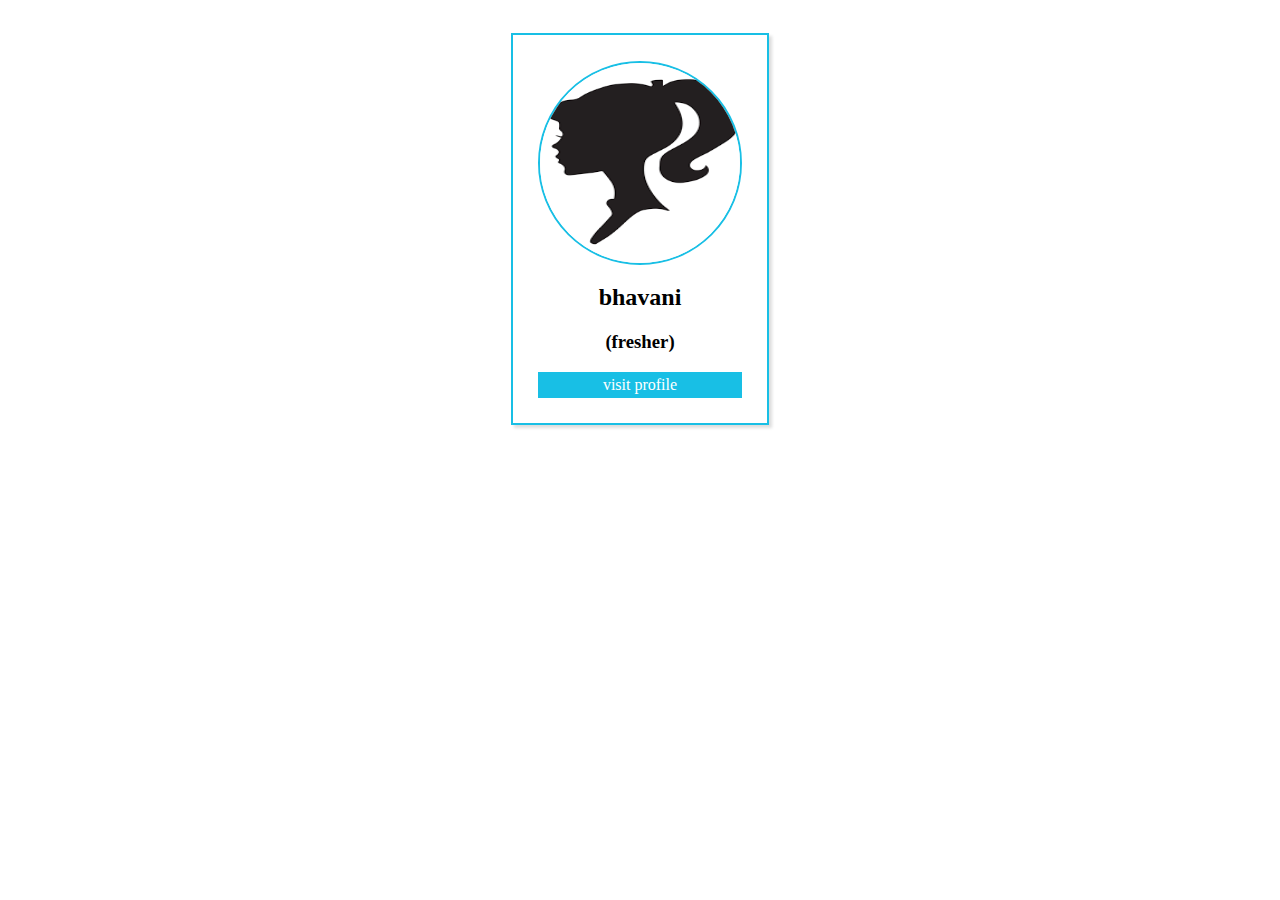
<file: index.html>
<!DOCTYPE html>
<html lang="en" dir="ltr">
  <head>
    <meta charset="utf-8">
    <title></title>
    <link rel="stylesheet" href="style.css">
  </head>
  <body>
    <!-- parent  -->
      <div class="parent">
        <!-- child -->
    <div class="child">
      <img src="images/profile2.jpg" alt="profile2">
      <h2>bhavani</h2>
      <h3>(fresher)</h3>
      <a href="resume.html" class="a">visit profile</a>
    </div>
    </div>
  </body>
</html>
</file>
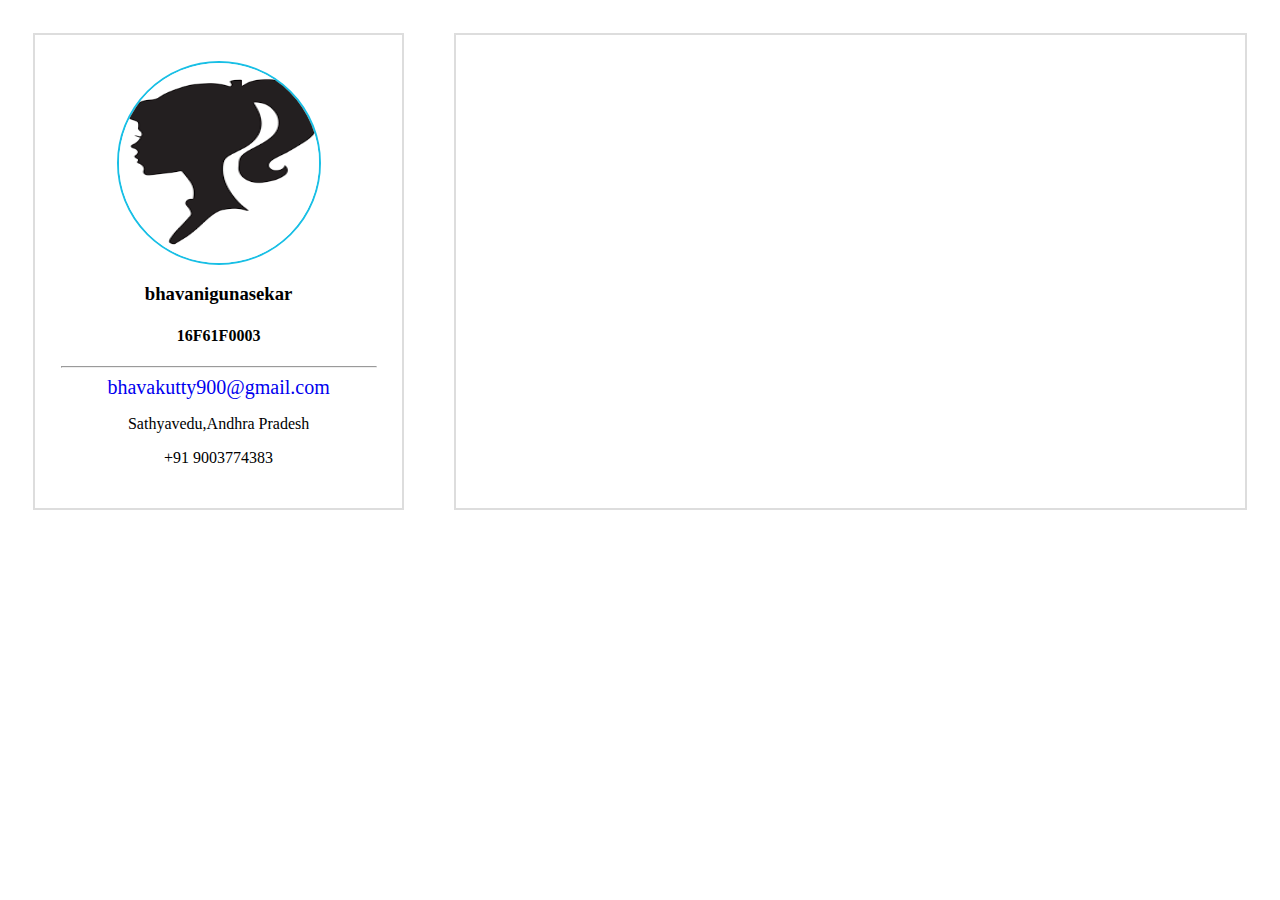
<file: resume.html>
<!DOCTYPE html>
<html lang="en" dir="ltr">
  <head>
    <meta charset="utf-8">
    <title></title>
    <meta name="viewport" content="width=device-width,initial-scale=1">
    <link rel="stylesheet" href="style.css">
  </head>
  <body>
    <!-- parent -->
    <div class="parent">
      <!-- left child -->
      <div class="leftChild">
        <img src="images/profile2.jpg" alt="profile2">
        <h3>bhavanigunasekar</h3>
        <h4>16F61F0003</h4>
        <hr>
        <a href="mailto:bhavakutty900@gmail.com" class="mail">bhavakutty900@gmail.com</a>
        <p>Sathyavedu,Andhra Pradesh</p>
        <p>+91 9003774383</p>

      </div>
      <!-- right child -->
      <div class="rightChild">
      </div>
    </div>
  </body>
</html>
</file>
<file: style.css>
tr:nth-child(even){
  background: #ddd;
}

.table-responsive{
  overflow-x:scroll;
}
.parent{
  display:flex;
  flex-direction:row;
  justify-content:center;
}
.child{
  border:2px solid #18BFE5;
  padding:2%;
  margin:2%;
  box-shadow:3px 3px 3px #ddd;
}
img{
  width:200px;
  height:200px;
  border-radius:50%;
  border:2px solid #18BFE5;
  display: block;
  margin-left: auto;
  margin-right: auto;
}
h2,
h3{
text-align:center;

}
.a{
  display:block;
  text-align:center;
  text-decoration:none;
  background:#18BFE5;
  color:#fff;
  padding:2%;
  }
  .leftChild{
    text-align: center;
    text-decoration: none;
    width:30%;
    border:2px solid #ddd;
    padding:2%;
    margin:2%;
  }
  .rightChild{
    width:70%;
    border:2px solid #ddd;
    padding:2%;
    margin:2%;
  }
  .mail{
    text-decoration:none;
    font-size: 20px;
  }
  @media only screen and (min-width:320px) and (max-width:480px){
    .parent{
      display:flex;
      flex-direction:column;
      justify-content:center;
    }
    .child{
      border:2px solid #18BFE5;
      padding:2%;
      margin:2%;
      box-shadow:3px 3px 3px #ddd;
    }
    img{
      width:200px;
      border-radius:50%;
      border:2px solid #18BFE5;
      display: block;
      margin-left: auto;
      margin-right: auto;
    }
    h2,
    h3{
    text-align:center;

    }
    .a{
      display:block;
      text-align:center;
      text-decoration:none;
      background:#18BFE5;
      color:#fff;
      padding:2%;
      }
      .leftChild{
        text-align: center;
        text-decoration: none;
        width:90%;
        border:2px solid #ddd;
        padding:2%;
        margin:2%;
      }
      .rightChild{
        width:80%;
        border:2px solid #ddd;
        padding:2%;
        margin:2%;
      }
      .mail{
        text-decoration:none;
        font-size: 20px;
      }
  }
@media only screen and (min-width:481px) and (max-width:768px){
  .parent{
    display:flex;
    flex-direction:row;
    flex-wrap:wrap;
    justify-content:center;
  }
  .child{
    border:2px solid #18BFE5;
    padding:2%;
    margin:2%;
    box-shadow:3px 3px 3px #ddd;
  }
  img{
    width:200px;
    height:200px;
    border-radius:50%;
    border:2px solid #18BFE5;
    display: block;
    margin-left: auto;
    margin-right: auto;
  }
  h2,
  h3{
  text-align:center;

  }
  .a{
    display:block;
    text-align:center;
    text-decoration:none;
    background:#18BFE5;
    color:#fff;
    padding:2%;
    }
    .leftChild{
      text-align: center;
      text-decoration: none;
      width:92%;
      border:2px solid #ddd;
      padding:2%;
      margin:2%;
    }
    .rightChild{
      width:92%;
      border:2px solid #ddd;
      padding:2%;
      margin:2%;
    }
    .mail{
      text-decoration:none;
      font-size: 20px;
    }
}
@media only screen and (min-width:769px) and (max-width:1024px){
  .parent{
    display:flex;
    flex-direction:row;
    justify-content:center;
  }
  .child{
    border:2px solid #18BFE5;
    padding:2%;
    margin:2%;
    box-shadow:3px 3px 3px #ddd;
  }
  img{
    width:200px;
    height:200px;
    border-radius:50%;
    border:2px solid #18BFE5;
    display: block;
    margin-left: auto;
    margin-right: auto;
  }
  h2,
  h3{
  text-align:center;

  }
  .a{
    display:block;
    text-align:center;
    text-decoration:none;
    background:#18BFE5;
    color:#fff;
    padding:2%;
    }
    .leftChild{
      text-align: center;
      text-decoration: none;
      width:40%;
      border:2px solid #ddd;
      padding:2%;
      margin:2%;
    }
    .rightChild{
      width:60%;
      border:2px solid #ddd;
      padding:2%;
      margin:2%;
    }
    .mail{
      text-decoration:none;
      font-size: 20px;
    }
  }
</file>
